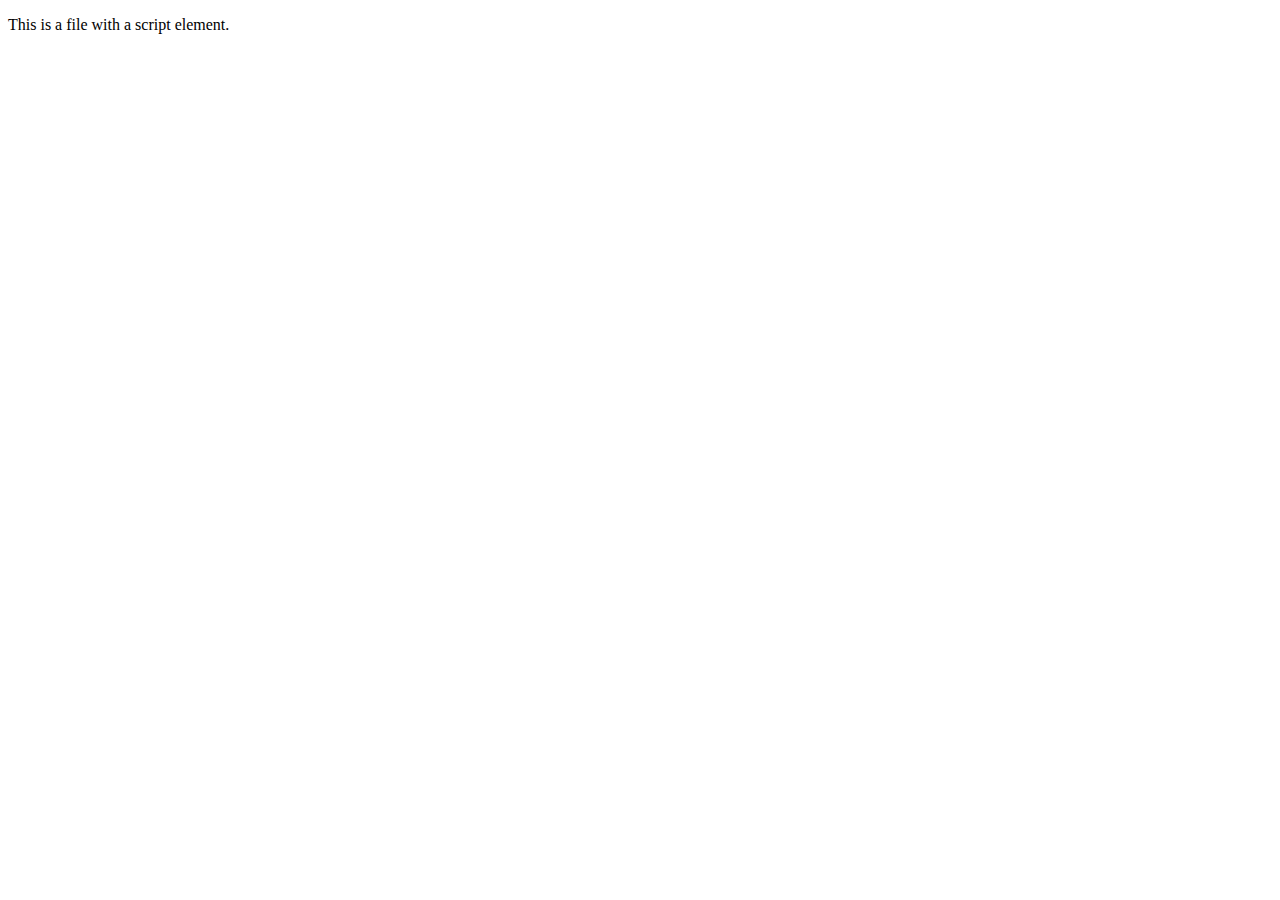
<file: json_test.html>
<!DOCTYPE html>

<p>
This is a file with a script element.
</p>

<script>
// o => s;
const o = { x: 3, y: -4 };
const s = JSON.stringify(o);
console.log("using stringify:");
console.log(s);

// s => 0;
const s1 = "{\"a\": 30, \"b\": 100}";
const o1 = JSON.parse(s1);
console.log("using parse:");
console.log(o1);
</script>
</file>
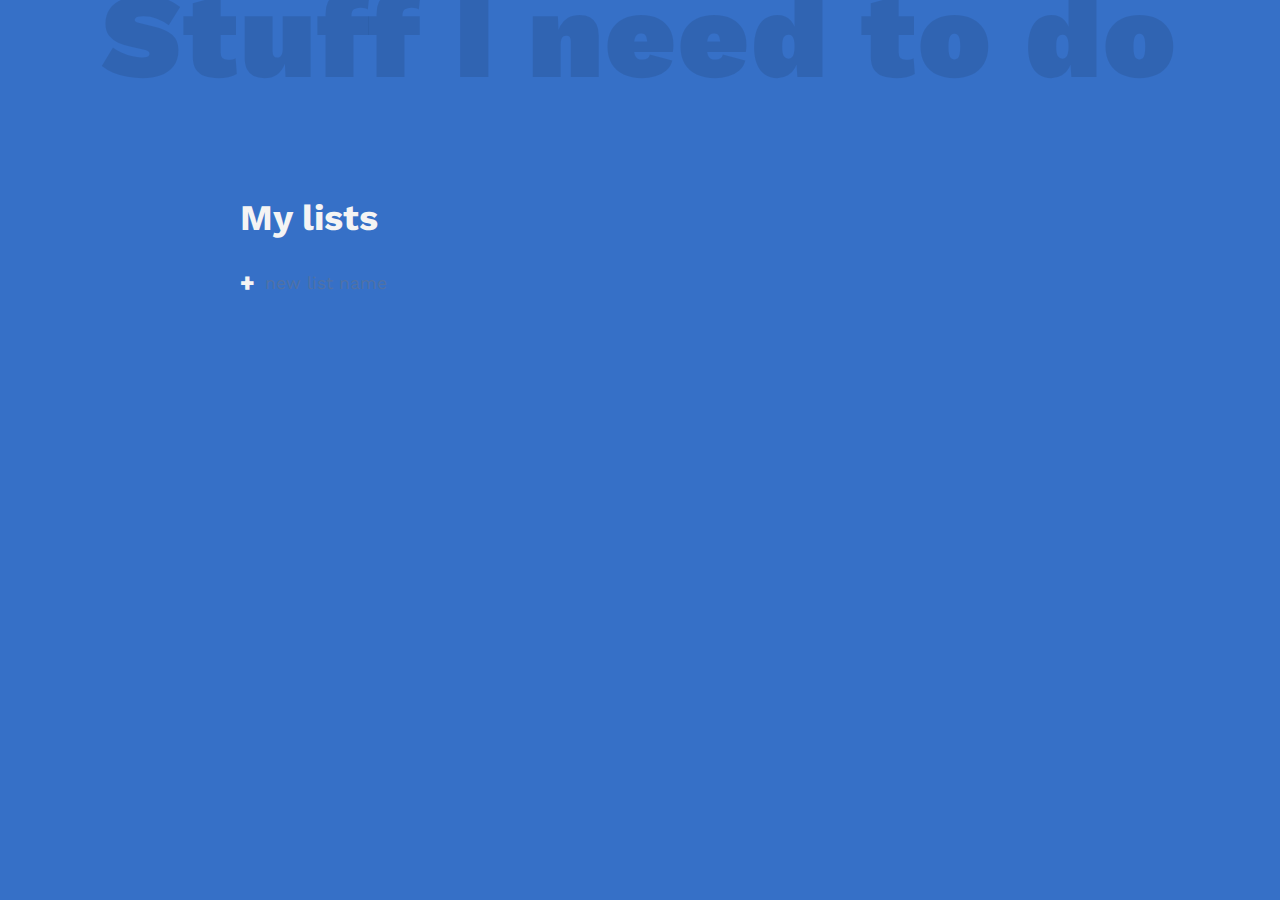
<file: todo-list-app/todo-miniapp.html>
<!doctype html>
<html lang="en">
  <head>
    <meta charset="utf-8"/>
    <meta name="viewport" content="width=device-width, initial-scale=1.0"/>
    <meta http-equiv="X-UA-Compatible" content="ie=edge" />
    <title>Todo List app</title>
    <link
      href="https:///fonts.googleapis.com/css?family=Work+Sans:300,400,700,900&display=swap"
      rel="stylesheet"
    />
    <link rel="stylesheet" href="main.css" />
    <script defer src="script.js"></script>
  </head>
  <body>
    <h1 class="title">Stuff I need to do</h1>
    <div class="all-tasks">
      <h2 class="task-list-title">My lists</h2>
      <ul class="task-list" data-lists></ul>

      <form action="" data-new-list-form>
        <input
        type="text"
        class="new list"
        data-new-list-input
        placeholder="new list name"
        aria-label="new list name"
        />
        <button class="btn create"
        aria-label="create new list">+</button>
      </form>
    </div>

    <div class="todo-list" data-list-display-container>
      <div class="todo-header">
        <h2 class="list-title" data-list-title>Youtube</h2>
        <p class="task-count" data-list-count>3 tasks remaining</p>
      </div>

      <div class="todo-body">
        <div class="tasks" data-tasks></div>

        <div class="new-task-creator">
          <form action="" data-new-task-form>
            <input
            type="text"
            data-new-task-input
            class="new task"
            placeholder="new task name"
            aria-label="new task name"
            />
            <button class="btn create"
            aria-label="create new task">+</button>
          </form>
        </div>

        <div class="delete-stuff">
          <button class="btn delete" data-clear-complete-tasks-button>Clear completed tasks</button>
          <button class="btn delete" data-delete-list-button>Delete list</button>
        </div>
      </div>

    </div>
    <template id="task-template">
      <div class="task">
        <div class="task">
          <input type="checkbox" />
          <label>
            <span class="custom-checkbox"></span>
          </label>
        </div>
    </template>
  </body>
</html>
</file>
<file: todo-list-app/main.css>
:root {
  --clr-primary: rgb(54, 112, 199);
  --clr-light: #f4f4f4;
  --clr-dark: #333;
  --clr-warning: rgb(99, 36, 36);
}

*,
*::before,
*::after {
  font-family: inherit;
  box-sizing: border-box;
}

body {
  margin: 0;
  font-family: "Work Sans", sans-serif;
  font-weight: 300;
  font-size: 1.5rem;
  background-color: var(--clr-primary);
  color: var(--clr-light);

  display: grid;
  grid:
  "header header header header" auto
  "...... lists  active ......" auto /
  1fr minmax(100px, 300px) minmax(250px, 500px) 1fr;
}

.title {
  grid-area: header;
  text-align: center;
  font-size: calc(7vw + 2rem);
  font-weight: 900;
  color: rgba(0, 0, 0, 0.1);
  letter-spacing: 2px;
  margin: -0.3em 0 0.5em;
}

.all-tasks {
  grid-area: lists;
}

.task-list {
  font-size: 1.2rem;
  line-height: 1.7;
  list-style: circle;
  padding-left: 1.1em;
}

.list-name {
  cursor: pointer;
}

.list-name:hover {
  opacity: 0.7;
}

form {
  display: flex;
}

.btn {
  cursor: pointer;
  background: 0;
  border: 0;
  padding: 0;
  color: inherit;
}

.btn.create {
  font-size: 1.5rem;
  font-weight: 900;
  margin-right: 0.25em;
  transition: opacity 250ms ease-in;
}

.btn.create:hover {
  opacity: 0.7;
}

.btn.delete {
  opacity: 0.7;
  font-size: 1rem;
  transition: color 200ms;
}

.btn.delete:hover {
  color: var(--clt-warning);
}

.new {
  background: transparent;
  border: 0;
  color: inherit;
  border-bottom: 1px soild currentColor;
  font-size: inherit;
  outline: none;
  padding: 0.25em;
  transition: border-bottom 150ms ease-in;
  order: 2;
}

.new::placeholder {
  opacity: 0.4;
}

.new:focus {
  border-bottom-width: 3px;
}

.new:focus::placeholder {
  opacity: 0.15;
}

.new.list {
  font-size: 1.1rem;
}

.new.task {
  margin-bottom: 0;
}

.active-list {
  font-weight: 700;
}

.todo-list {
  --spacer: 2rem;
  grid-area: active;
  background: var(--clr-light);
  color: var(--clr-dark);
}

.todo-header {
  padding: var(--spacer);
  background: #e4e4e4;
  display: flex;
  align-items: center;
  justify-content: space-between;
}

.list-title {
  margin: 0 1em 0 0;
}

.task-count {
  margin: 0;
  font-size: 1rem;
}

.todo-body {
  padding: var(--spacer);
  position: relative;
}

.new-task-creator .create {
  color: var(--clr-primary);
}

[type="checkbox"] {
  opacity: 0;
  position: absolute;
}

.task label {
  display: inline-flex;
  align-items: center;
  position: relative;
}

.task {
  position: relative;
  margin-bottom: 1.25em;
}

.task::after {
  content: "";
  position: absolute;
  right: 0;
  left: 0;
  bottom: -0.5em;
  height: 1px;
  background: currentColor;
  opacity: 0.1;
}

.custom-checkbox {
  --size: .75em;
  display: inline-block;
  width: var(--size);
  height: var(--size);
  margin-right: var(--size);
  cursor: pointer;
  border-width: 2px;
  border-style: solid;
  border-color: currentColor;
  border-radius: 50%;
  transform: scale(1);
  transition: transform 300ms ease-in-out;
}

.task:hover .custom-checkbox,
[type="checkbox"]:focus + label .custom-checkbox {
  transform: scale(1.2);
  color: var(--clr-primary);
}

[type="checkbox"]:checked + label .custom-checkbox {
  background: var(--clr-primary);
  border-color: var(--clr-primary);
  box-shadow: inset 0 0 0px 2px white;
}

[type="checkbox"]:checked + label {
  opacity: 0.5;
}

.task label::after {
  content: "";
  position: absolute;
  left: 0;
  right: 0;
  left: 1.5em
  top: calc(50% -1.5px);
  height: 3px;
  background: currentColor;
  transform: scaleX(0);
  transform-origin: right;
  transition: transform 150ms ease-in-out;
}

[type="checkbox"]:checked + label::after {
  transform: scaleX(1);
  transform-origin: left;
}


.delete-stuff {
  display: flex;
  justify-content: space-evenly;
  position: absolute;
  width: 100%;
  left: 0;
  bottom: -35px;
  color: var(--clr-light);
}
</file>
